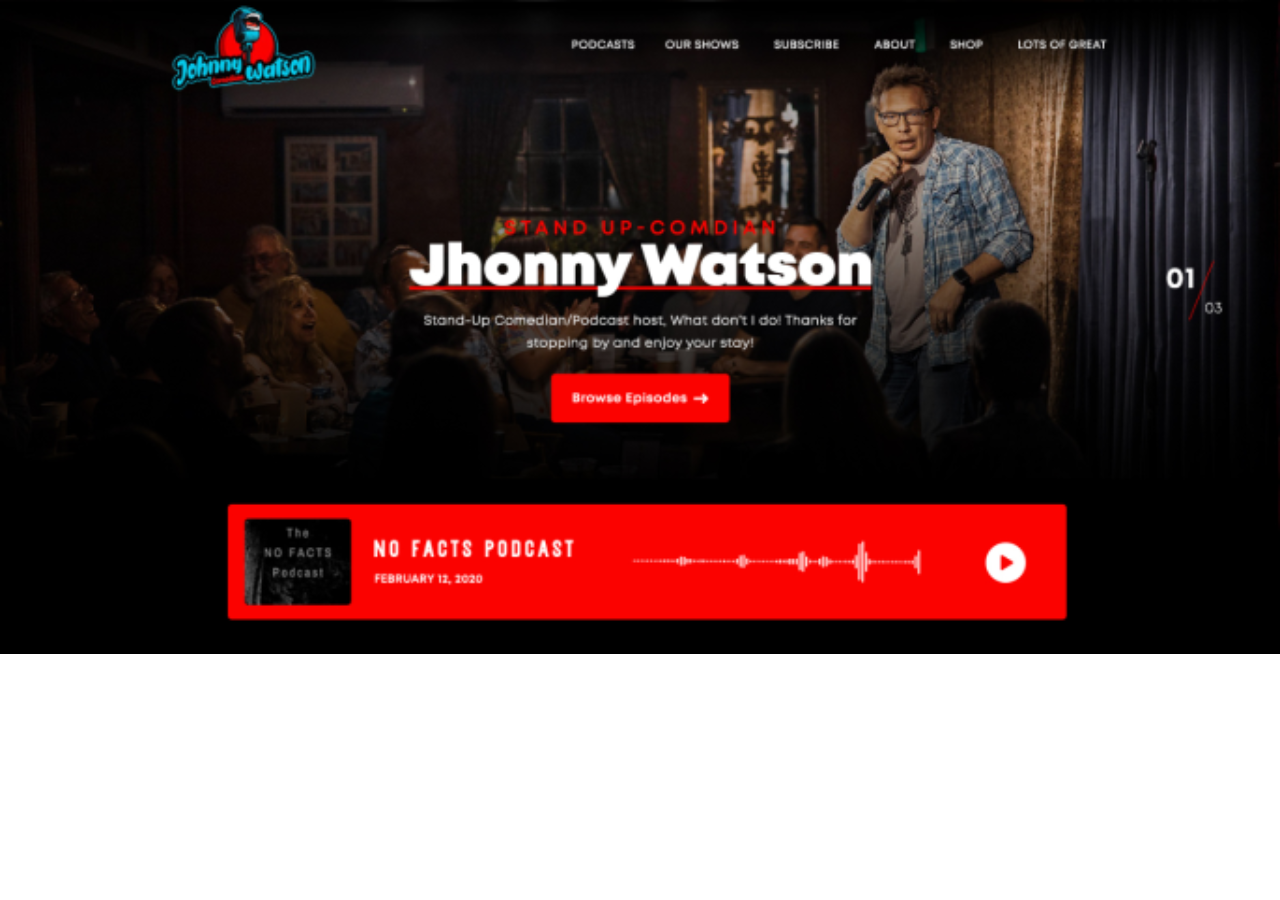
<file: picture.html>
<!DOCTYPE html>
<html lang="en">
<head>
    <meta charset="UTF-8">
    <meta name="viewport" content="width=device-width, initial-scale=1.0">
    <title>Picture</title>
    <link rel="stylesheet" href="./picture.css">
</head>
<body>
    <container class="box-model"> </container>
</body>
</html>
</file>
<file: picture.css>
* {
    padding: 0;
    margin: 0;
}

body {
    background-image: url('./images/Jhonny-Watson-Redraw.png') ;
    background-size: cover;
    background-repeat: no-repeat;
    background-blend-mode: saturation;
}
</file>
